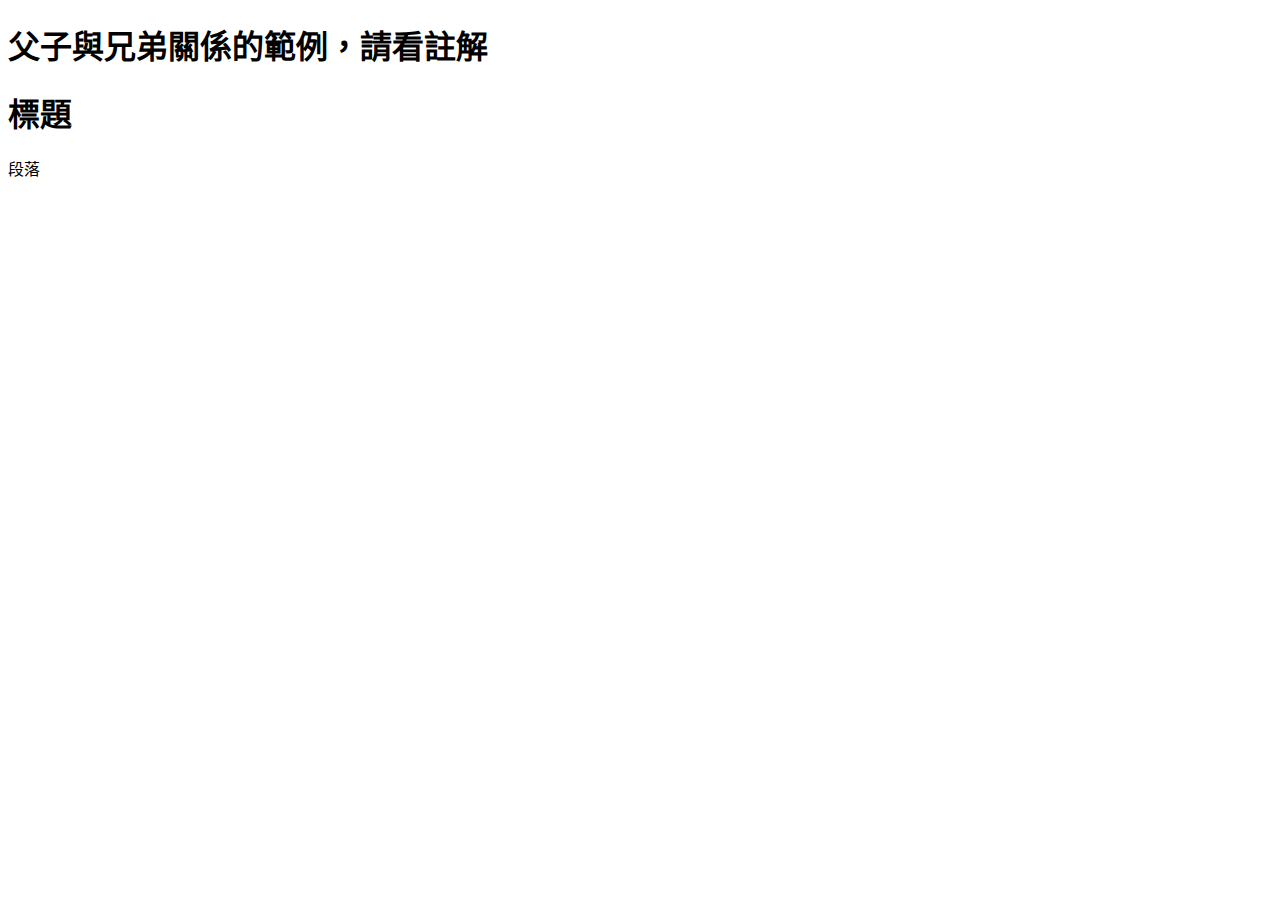
<file: index.html>
<!DOCTYPE html>
<html lang="zh-TW">

<head>
    <meta charset="UTF-8">
    <meta name="viewport" content="width=device-width, initial-scale=1.0">
    <meta http-equiv="X-UA-Compatible" content="ie=edge">
    <title>我的個人網頁</title>
</head>

<body>

    <h1>父子與兄弟關係的範例，請看註解</h1>

    <!--  兄弟 h1+p -->
    <h1>標題</h1>
    <p>段落</p>


    <!-- 父子關係 table>tr -->

    <!-- table>tr*3>td*3 -->

    <!--table>tr>th*3+tr*2>td*3-->

    <table>
        <tr>
            <th></th>
            <th></th>
            <th></th>
            <tr>
                <td></td>
                <td></td>
                <td></td>
            </tr>
            <tr>
                <td></td>
                <td></td>
                <td></td>
            </tr>
        </tr>
    </table>

    <!--table>(tr>th*3)+tr*2>td*3-->

    <table>
        <tr>
            <th></th>
            <th></th>
            <th></th>
        </tr>
        <tr>
            <td></td>
            <td></td>
            <td></td>
        </tr>
        <tr>
            <td></td>
            <td></td>
            <td></td>
        </tr>
    </table>



</body>

</html>
</file>
